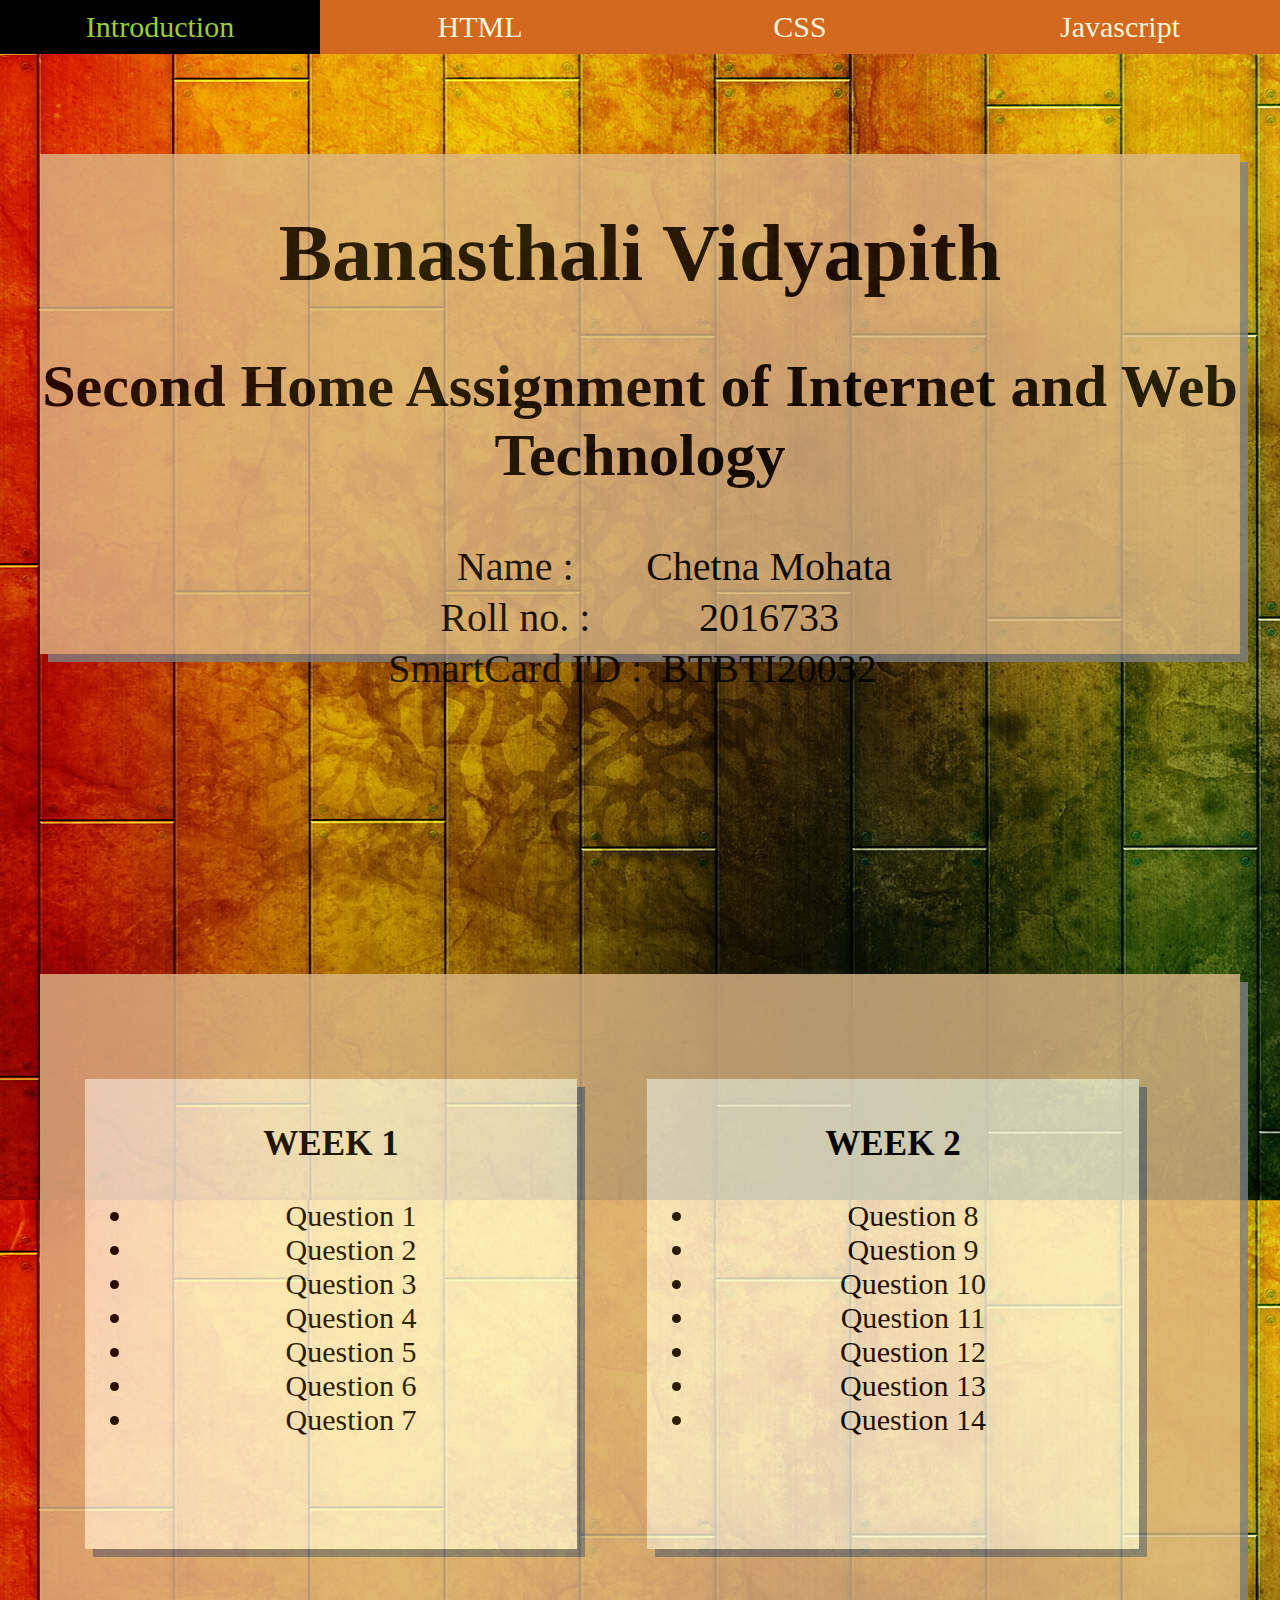
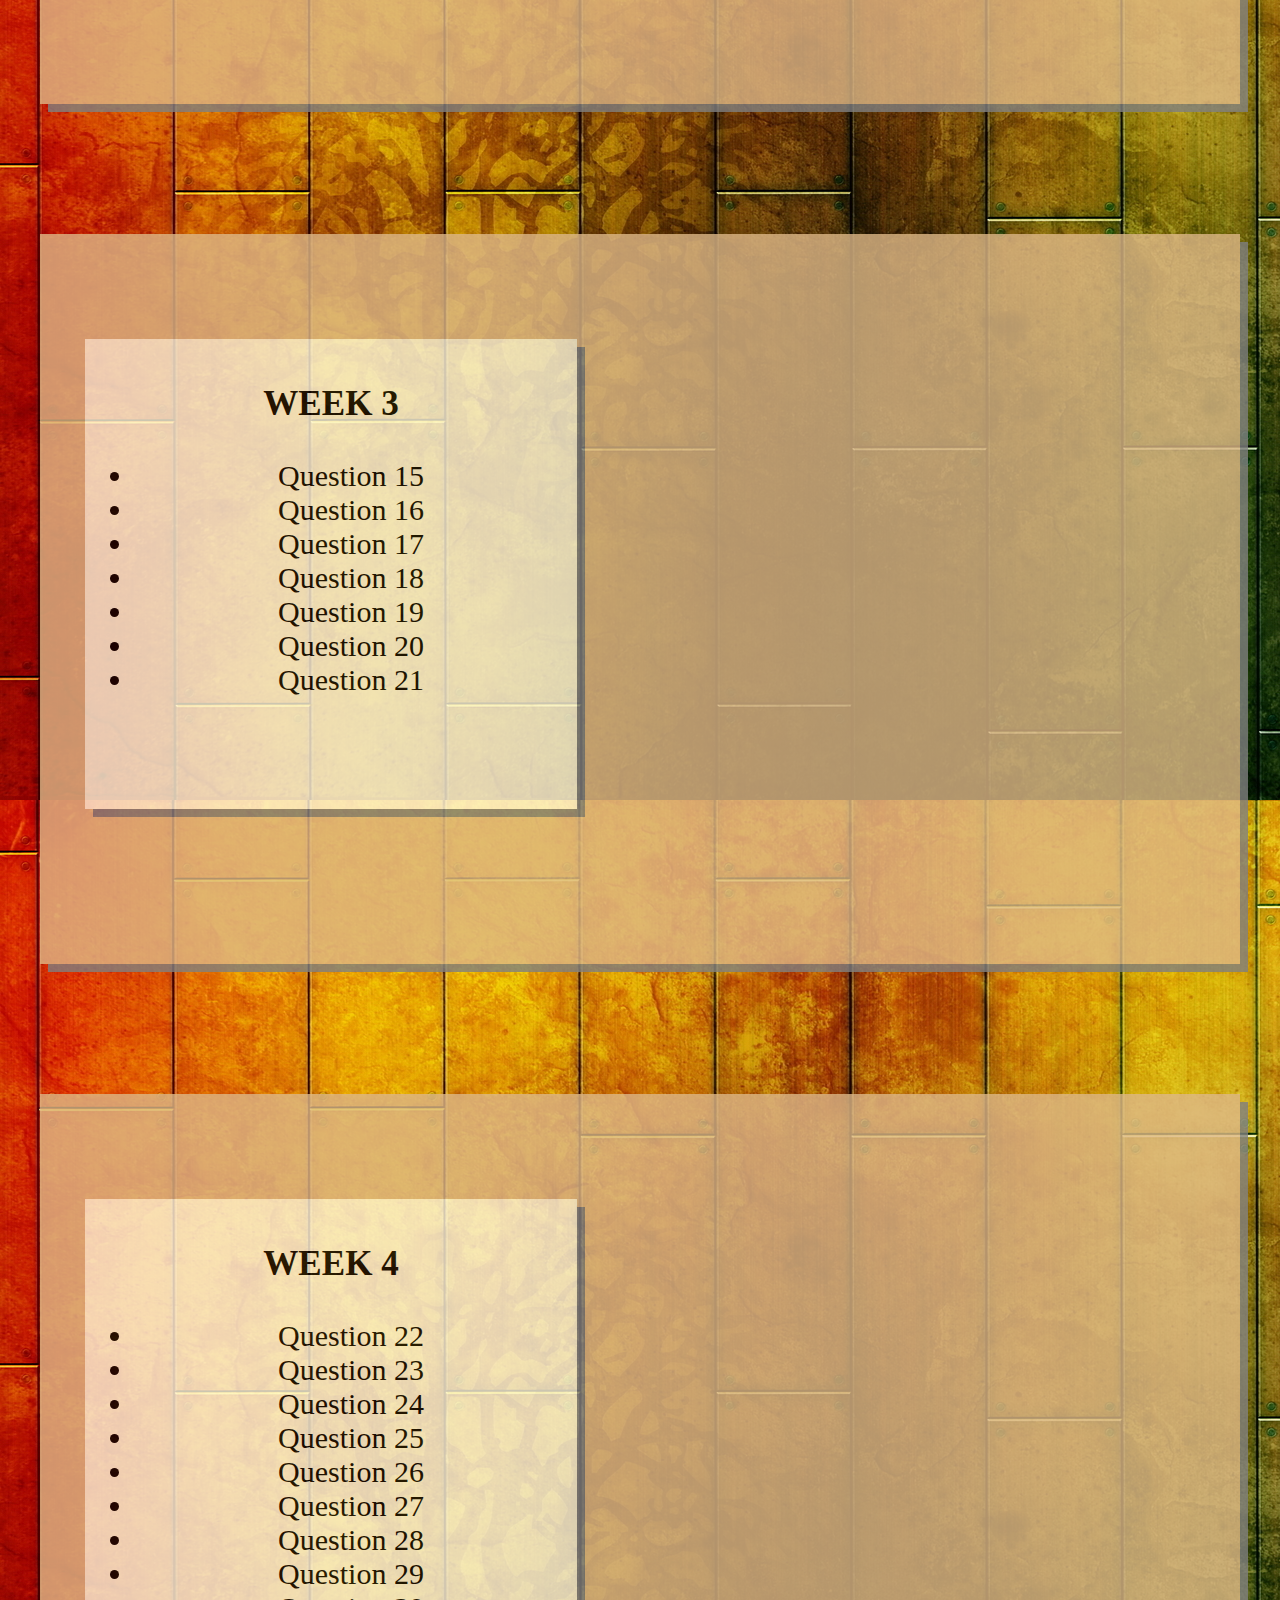
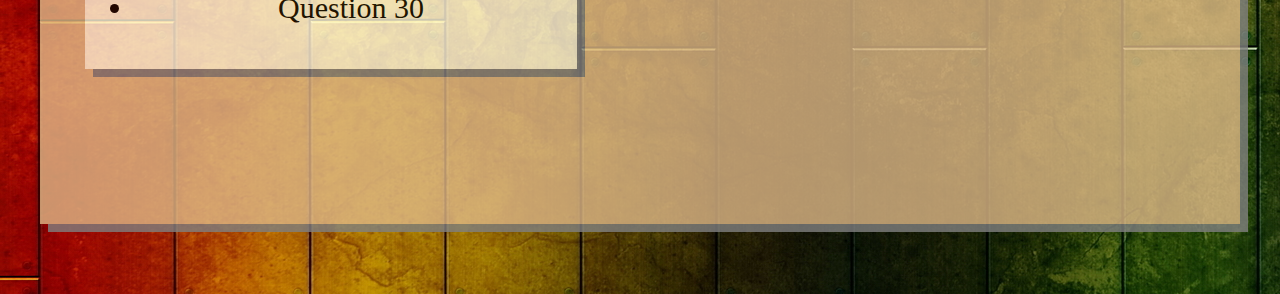
<file: index.html>
<!DOCTYPE html>
<html>
    <head>
        <title>QUESTION 20</title>
        <link rel="stylesheet" href="style.css" type="text/css">
    </head>
    <body>
        <nav>
            <ul>
                <li><a href="#intro">Introduction</a></li>
                <li><a href="#html">HTML</a></li>
                <li><a href="#css">CSS</a></li>
                <li><a href="#javascript">Javascript</a></li>
            </ul>
        </nav>
        <a id="intro">
            <div class="obox">
                <div class="ibox">
                    <p>
                        <h1>Banasthali Vidyapith</h1>
                        <h2>Second Home Assignment of Internet and Web Technology</h2>
                    </p>
                    <p>
                        <table align="center">
                            <tr>
                                <td><label>Name : </label></td>
                                <td>Chetna Mohata</td>
                            </tr>
                            <tr>
                                <td><label>Roll no. : </label></td>
                                <td>2016733</td>
                            </tr>
                            <tr>
                                <td><label>SmartCard I'D : </label></td>
                                <td>BTBTI20032</td>
                            </tr>
                        </table>
                    </p>
                </div>
            </div>
        </a>
        <a id="html">
            <div class="obox2">
                <div class="ibox1" style="text-align: left;">
                    <div class="ibox2">
                        <h3>WEEK 1</h3>
                        <ul>
                            <li><a href="1.html" target="_blank">Question 1</a></li>
                            <li><a href="2.html" target="_blank">Question 2</a></li>
                            <li><a href="3.html" target="_blank">Question 3</a></li>
                            <li><a href="4.html" target="_blank">Question 4</a></li>
                            <li><a href="5.html" target="_blank">Question 5</a></li>
                            <li><a href="6.html" target="_blank">Question 6</a></li>
                            <li><a href="7.html" target="_blank">Question 7</a></li>
                        </ul>
                    </div>
                    <div class="ibox2">
                        <h3>WEEK 2</h3>
                        <ul>
                            <li><a href="8.html" target="_blank">Question 8</a></li>
                            <li><a href="9.html" target="_blank">Question 9</a></li>
                            <li><a href="10.html" target="_blank">Question 10</a></li>
                            <li><a href="11.html" target="_blank">Question 11</a></li>
                            <li><a href="12.html" target="_blank">Question 12</a></li>
                            <li><a href="ex13\question13.html" target="_blank">Question 13</a></li>
                            <li><a href="ex14\question14.html" target="_blank">Question 14</a></li>
                        </ul>
                    </div>
                </div>
            </div>
        </a>
        <a id="css">
            <div class="obox2">
                <div class="ibox1">
                    <div class="ibox2">
                        <h3>WEEK 3</h3>
                        <ul>
                            <li><a href="15.html" target="_blank">Question 15</a></li>
                            <li><a href="16.html" target="_blank">Question 16</a></li>
                            <li><a href="17.html" target="_blank">Question 17</a></li>
                            <li><a href="18.html" target="_blank">Question 18</a></li>
                            <li><a href="19.html" target="_blank">Question 19</a></li>
                            <li><a href="20.html" target="_blank">Question 20</a></li>
                            <li><a href="21.html" target="_blank">Question 21</a></li>
                        </ul>
                    </div>                   
                </div>
            </div>
        </a>
        <a id="javascript">
            <div class="obox2">
                <div class="ibox1">
                    <div class="ibox2">
                        <h3>WEEK 4</h3>
                        <ul>
                            <li><a href="22.html" target="_blank">Question 22</a></li>
                            <li><a href="23.html" target="_blank">Question 23</a></li>
                            <li><a href="24.html" target="_blank">Question 24</a></li>
                            <li><a href="25.html" target="_blank">Question 25</a></li>
                            <li><a href="26.html" target="_blank">Question 26</a></li>
                            <li><a href="27.html" target="_blank">Question 27</a></li>
                            <li><a href="28.html" target="_blank">Question 28</a></li>
                            <li><a href="29.html" target="_blank">Question 29</a></li>
                            <li><a href="30.html" target="_blank">Question 30</a></li>
                        </ul>
                    </div>
                </div>
            </div>
        </a>
    </body>
</html>
</file>
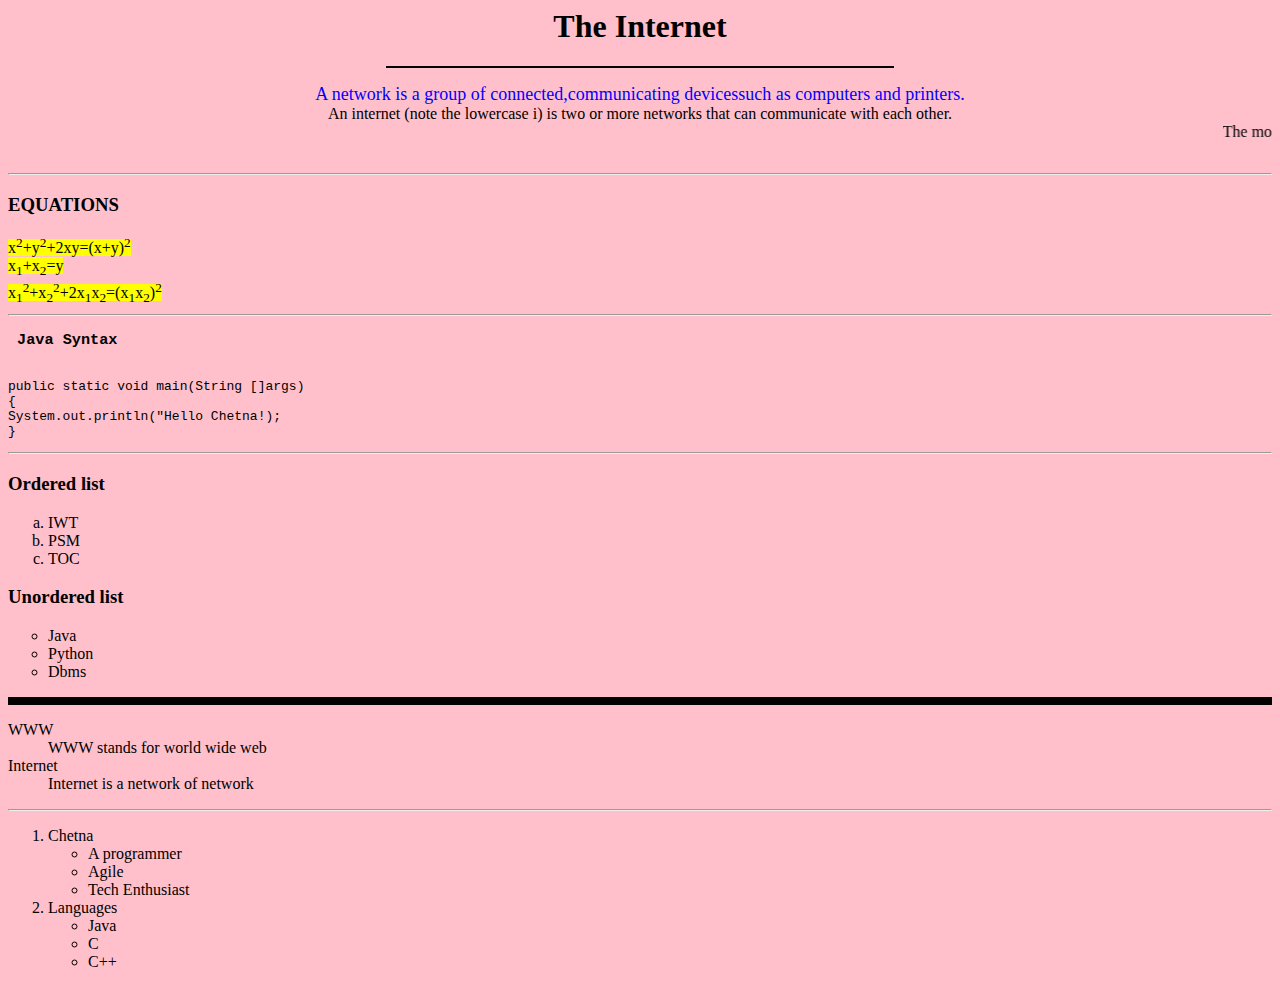
<file: 1.html>
<html>
<head>
<title>The Internet</title>
<body bgcolor=pink>
<h1 size=8 width=70% align=center>The Internet</h1>
<hr width=40% color=black>
<p align=center>
<font color=blue size=4 face="jokerman">A network is a group of connected,communicating devicessuch as computers and printers.<br></font>
An internet (note the lowercase i) is two or more networks that can communicate with each other.<br>
<marquee>The most <del>chetna</del> notable <b>internet</b> is called the <i>Inter</i> composed of <u>hundreds of thousands of interconnected networks.</u></p></marquee>
<hr>
<h3>EQUATIONS</h3>
<mark>x<sup>2</sup>+y<sup>2</sup>+2xy=(x+y)<sup>2</sup><br>
x<sub>1</sub>+x<sub>2</sub>=y<br>
x<sub>1</sub><sup>2</sup>+x<sub>2</sub><sup>2</sup>+2x<sub>1</sub>x<sub>2</sub>=(x<sub>1</sub>x<sub>2</sub>)<sup>2</sup></mark>
<br>
<hr>
<pre>
<h3> Java Syntax</h3>
public static void main(String []args)
{
System.out.println("Hello Chetna!);
}
</pre>
<hr>
<h3> Ordered list</h3>
<ol type=a>
<li>IWT</li>
<li>PSM</li>
<li>TOC</li>
</ol>
<h3> Unordered list</h3>
<ul type=circle>
<li>Java</li>
<li>Python</li>
<li>Dbms</li>
</ul>
<hr size=8 color=black>
<dl>
<dt>WWW</dt>
<dd>WWW stands for world wide web</dd>
<dt>Internet</dt>
<dd>Internet is a network of network</dd>
</dl>
<hr>
<ol>
<li>Chetna
<ul>
<li>A programmer</li>
<li> Agile</li>
<li> Tech Enthusiast</li>
</ul>
</li>
<li>Languages
<ul>
<li>Java</li>
<li>C</li>
<li>C++</li>
</ul>
</li>
</body>
</head>
</html>
</file>
<file: 10.html>
<html>
	<head>
		<title>Week</title>
	</head>
	<body>
		<form action="weekday.html"autocomplete="on">
			<datalist id=week>
				<option>Monday</option>
				<option>Tuesday</option>
				<option>Wednesday</option>
				<option>Thursday</option>
				<option>Friday</option>
				<option>Saturday</option>
				<option>Sunday</option>
			</datalist>
			<input type=text list=week required /><br>
			<input type=submit />
		</form>
	</body>
</html>
</file>
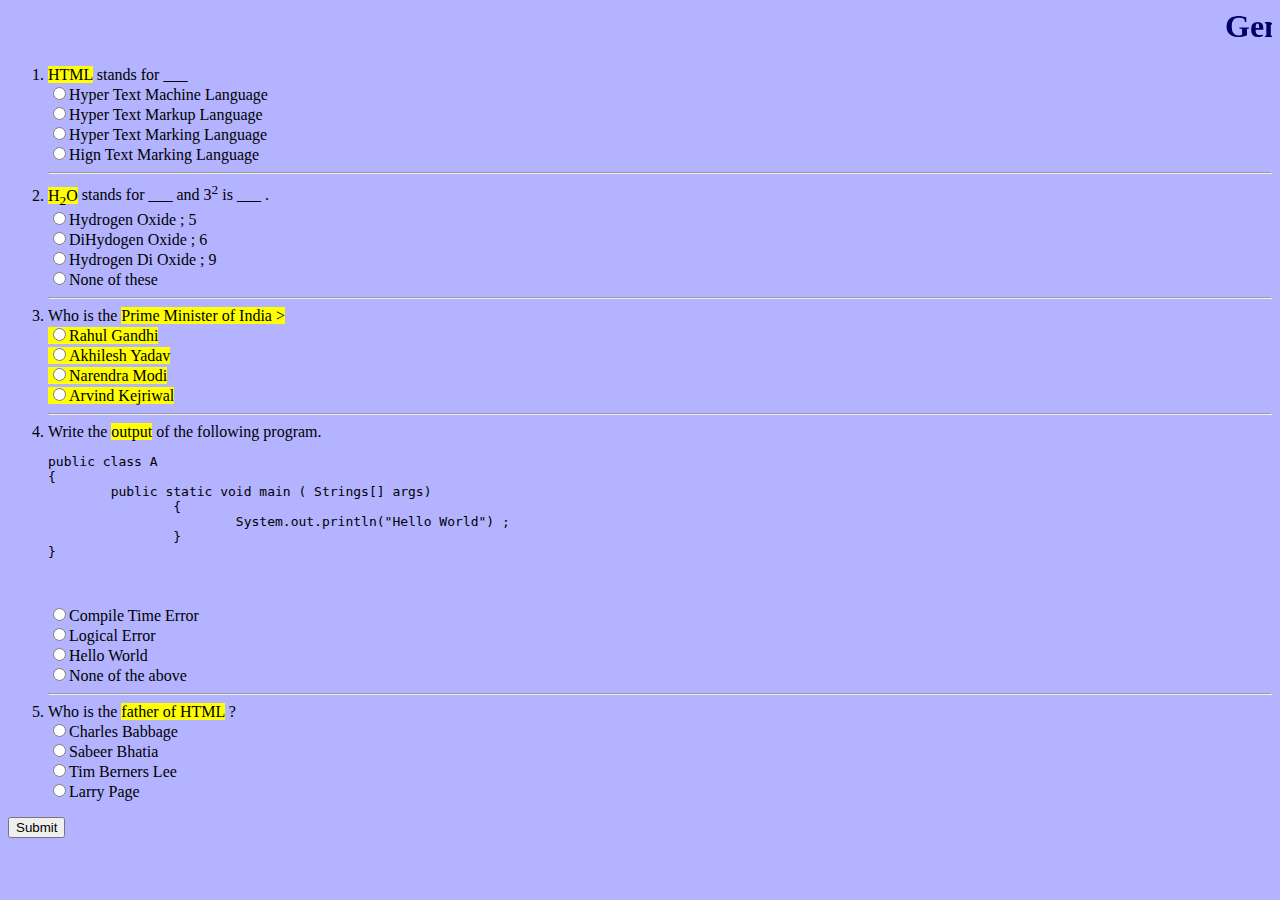
<file: 11.html>
<html>
	<head>
		<title> Quizz </title>
	</head>
	<body bgcolor=#b3b3ff>
		<h1 align=center><b><u><font color =  #000066><marquee>General Quiz</marquee></font></b></u></h1>
			<ol type="1">
			<li><mark>HTML</mark> stands for ___ <br>
				
					<input type=radio name=html value=t1 />Hyper Text Machine Language<br>
					<input type=radio name=html value=t1 />Hyper Text Markup Language<br>
					<input type=radio name=html value=t1 />Hyper Text Marking Language<br>
					<input type=radio name=html value=t1 />Hign Text Marking Language<br>				
			</li>
			<hr>
			<li><mark>H<sub>2</sub>O</mark> stands for ___ and 3<sup>2</sup> is ___ . <br>
				
					<input type=radio name=h20 value=t2 />Hydrogen Oxide ; 5<br>
					<input type=radio name=h20 value=t2 />DiHydogen Oxide ; 6<br>
					<input type=radio name=h20 value=t2 />Hydrogen Di Oxide ; 9<br>
					<input type=radio name=h20 value=t2 />None of these<br>
			</li>
			<hr>
			<li> Who is the <mark>Prime Minister<mark> of India ><br>
				
				<input type=radio name=pm value=t3 />Rahul Gandhi<br>			
				<input type=radio name=pm value=t3 />Akhilesh Yadav<br>
				<input type=radio name=pm value=t3 />Narendra Modi<br>
				<input type=radio name=pm value=t3 />Arvind Kejriwal<br>
			</li>
			<hr>
			<li>Write the <mark>output</mark> of the following program.
			<br>
			<pre>public class A
{
	public static void main ( Strings[] args)
		{
			System.out.println("Hello World") ;
		}
}
			</pre><br>
	
				<input type=radio name=java value=t4 />Compile Time Error<br>
				<input type=radio name=java value=t4 />Logical Error<br>
				<input type=radio name=java value=t4 />Hello World<br>
				<input type=radio name=java value=t4 />None of the above<br>
		</li>
		<hr>
		<li>Who is the <mark>father of HTML</mark> ?<br>
				<input type=radio name=father value=t5 />Charles Babbage<br>
				<input type=radio name=father value=t5 />Sabeer Bhatia<br>
				<input type=radio name=father value=t5 />Tim Berners Lee<br>
				<input type=radio name=father value=t5 />Larry Page<br>
		</li>
		</ol>
		<input type="submit" />
	</body>
</html>
</file>
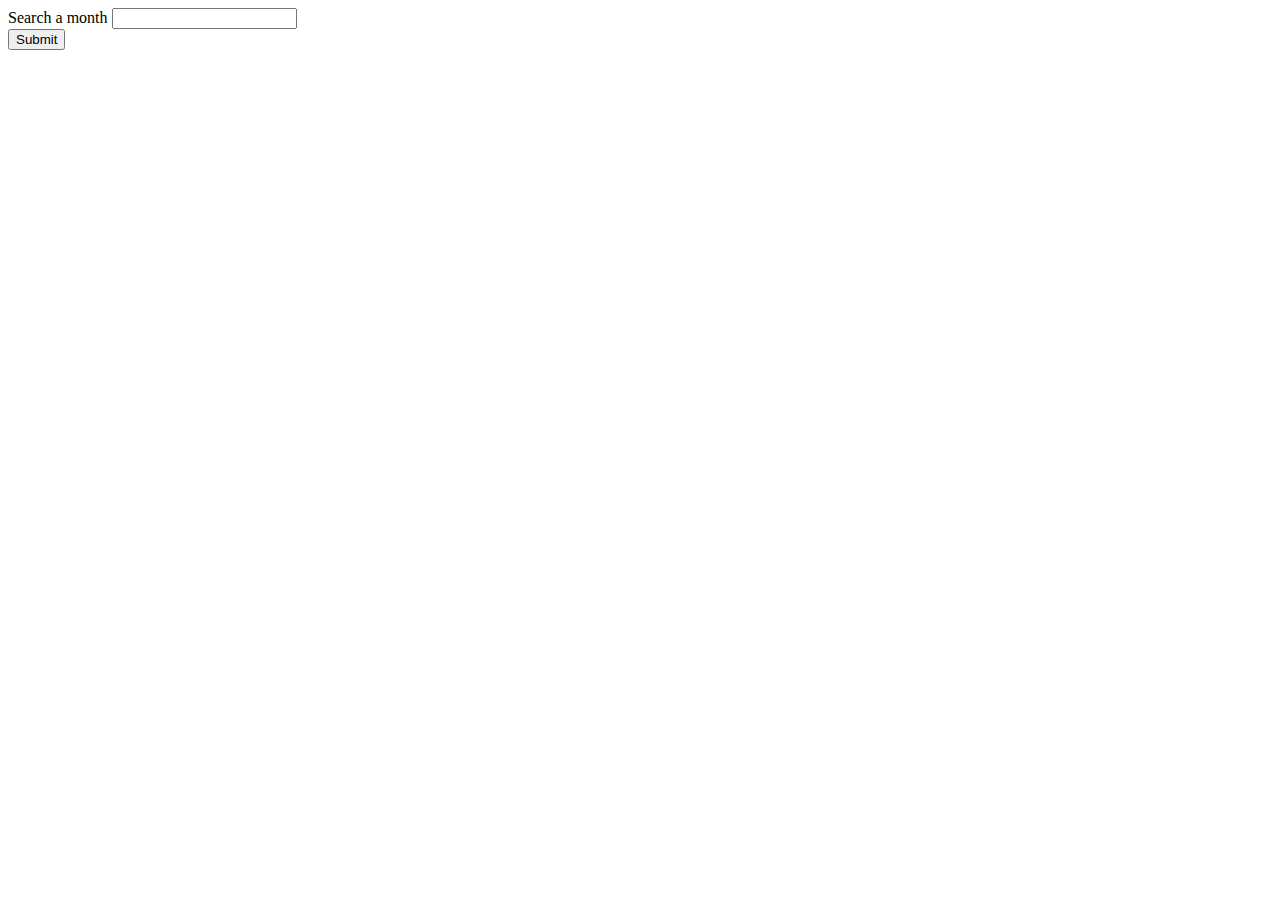
<file: 12.html>
<html>
<head>
<title> Search </title>
</head>
<body>
<form method="get" autocomplete="on">
<label> Search a month</label>
<input type="Search" name=search />
<br>
<input type="submit" placeholder=search />
</form>
</body>
</html>
</file>
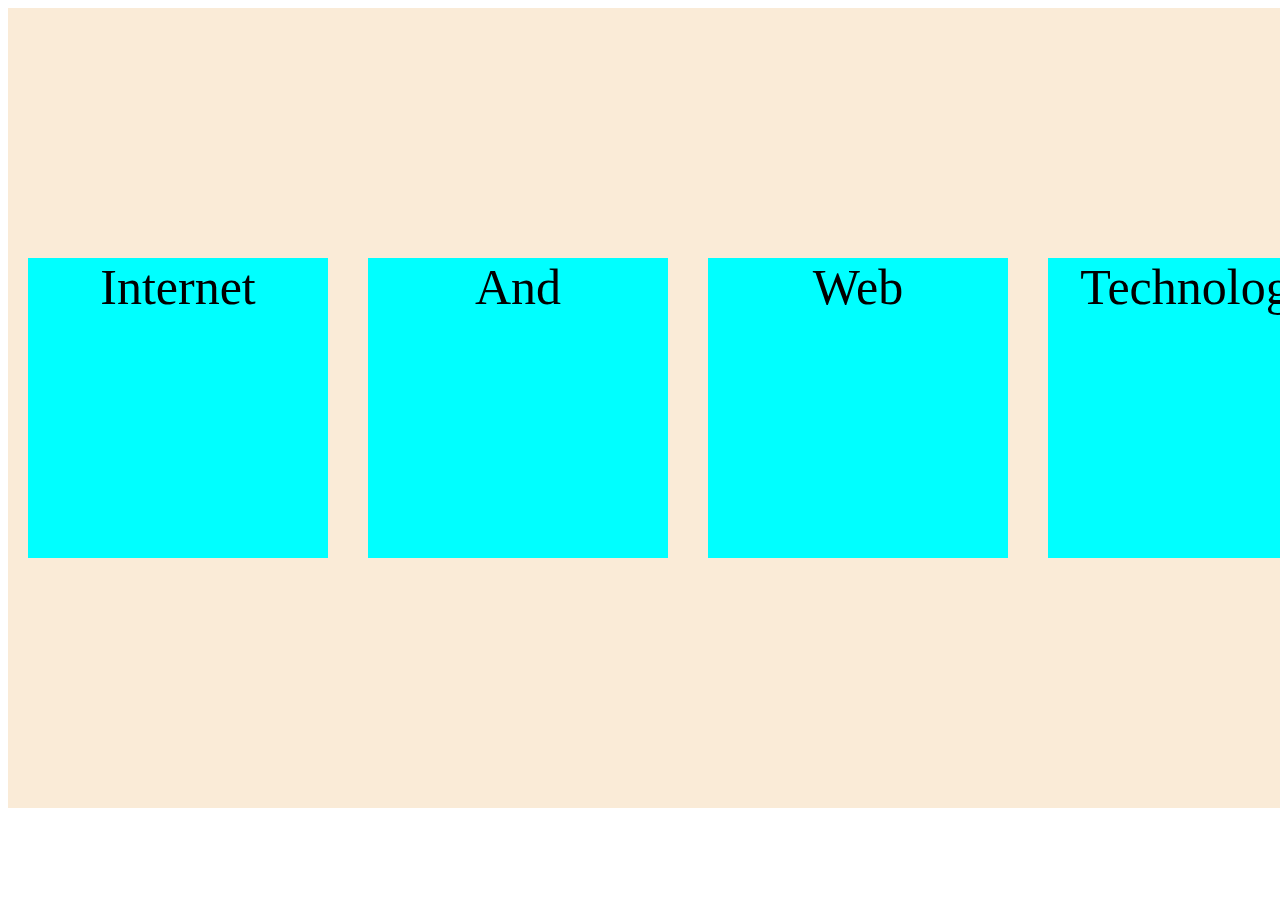
<file: 18.html>
<!DOCTYPE html>
<!--18. Create an infinite animation of an element moving in a square pattern.-->
<html>
    <head>
        <title>
            Animation
        </title>
        <style>
            .cont{
                background-color: antiquewhite;
                height:800px;
                width:1400px;
                display: flex;
                flex-direction:row;
                flex-wrap: wrap;
                align-items: center;
            }
            .cont > div {
                background-color: aqua;
                height:300px;
                width:300px;
                margin:20px 20px 20px 20px;
                font-size: 50px;
                text-align: center;
                animation-name:anime;
                animation-iteration-count: infinite;
                animation-duration:3s;
            }
            @keyframes anime{
                from{
                    transform:rotate(0deg);
                    background-color: brown;
                }
                to{
                    transform: rotate(360deg);
                    background-color: cadetblue;
                    translate:100px;
                }
            }
        </style>
    </head>
    <body>
        <div class="cont">
            <div>Internet</div>
            <div>And</div>
            <div>Web</div>
            <div>Technology</div>
        </div>
    </body>
</html>
</file>
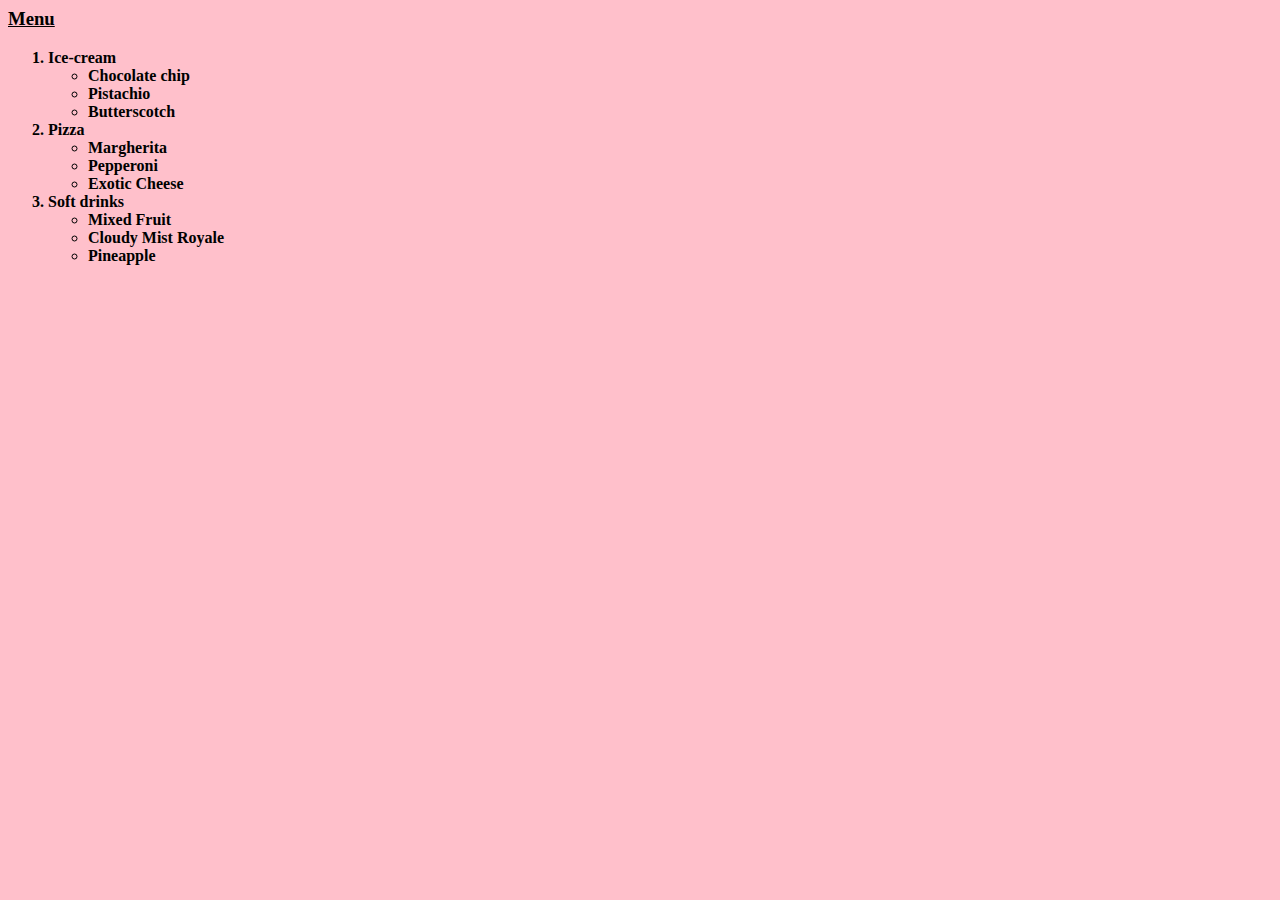
<file: 2.html>
<html>
<head>
<title>Menu</title>
<body bgcolor="pink">
<h3><u>Menu</u></h3>
<ol><b>
<li>Ice-cream</li>
<ul>
<li>Chocolate chip</li>
<li> Pistachio</li>
<li>Butterscotch</li>
</ul>
<li>Pizza</li>
<ul>
<li>Margherita</li>
<li>Pepperoni</li>
<li>Exotic Cheese</li>
</ul>
<li>Soft drinks</li>
<ul>
<li>Mixed Fruit</li>
<li>Cloudy Mist Royale</li>
<li>Pineapple</li>
</ol>
</body>
</head>
</html>
</file>
<file: style.css>
body{
    margin: 0;
    background-image: url("21.jpg");
}
nav{
    height: 15%;
    width: 100%;
    position: relative;
}
nav ul{
    list-style-type: none;
    margin: 0;
    padding: 0;
    overflow: hidden;
    background-color: chocolate;
}
nav ul li{
    width: 25%;
    float: left;
}
nav ul li a{
    text-decoration: none;
    color: beige;
    padding: 10px;
    font-size: 30px;
    display: block;
    text-align: center;
    flex-wrap: wrap;
    flex-direction: column;
}
nav ul li a:hover{
    background-color: black;
    color: yellowgreen;
}
.obox{
    
    width: 100%;
    height: 800px;
    padding: 0;
    margin: 0;
    opacity: 0.8;
    background-size: 10px 10px;
    padding-top: 60px;
    align-items: stretch;
}
.ibox{
    margin: 40px;
    background-color: burlywood;
    box-shadow: 8px 8px gray;
    align-content: center;
    height: 500px;
    font-size: 40px;
    text-align: center;
}
.ibox1{
    margin: 40px;
    margin-top: 0;
    background-color: burlywood;
    padding: 10px;
    box-shadow: 8px 8px gray;
    align-content: left;
    height: 650px;
    font-size: 40px;
    text-align: center;
    padding-top: 70px;
}
.obox2{
    width: 100%;
    height: 800px;
    padding: 0;
    margin: 0;
    opacity: 0.8;
    background-size: 10px 10px;
    padding-top: 60px;
    align-items: stretch;
    position: relative;
}
.ibox2{
    background-color: cornsilk;
    padding: 10px;
    box-shadow: 8px 8px gray;
    align-content: left;
    height: 450px;
    float: left;
    margin: 35px;
    width: 40%;
    font-size: 30px;
    text-align: center;
}
.ibox2 ul li a{
    text-decoration: none;
    color: black;
    
}
</file>
